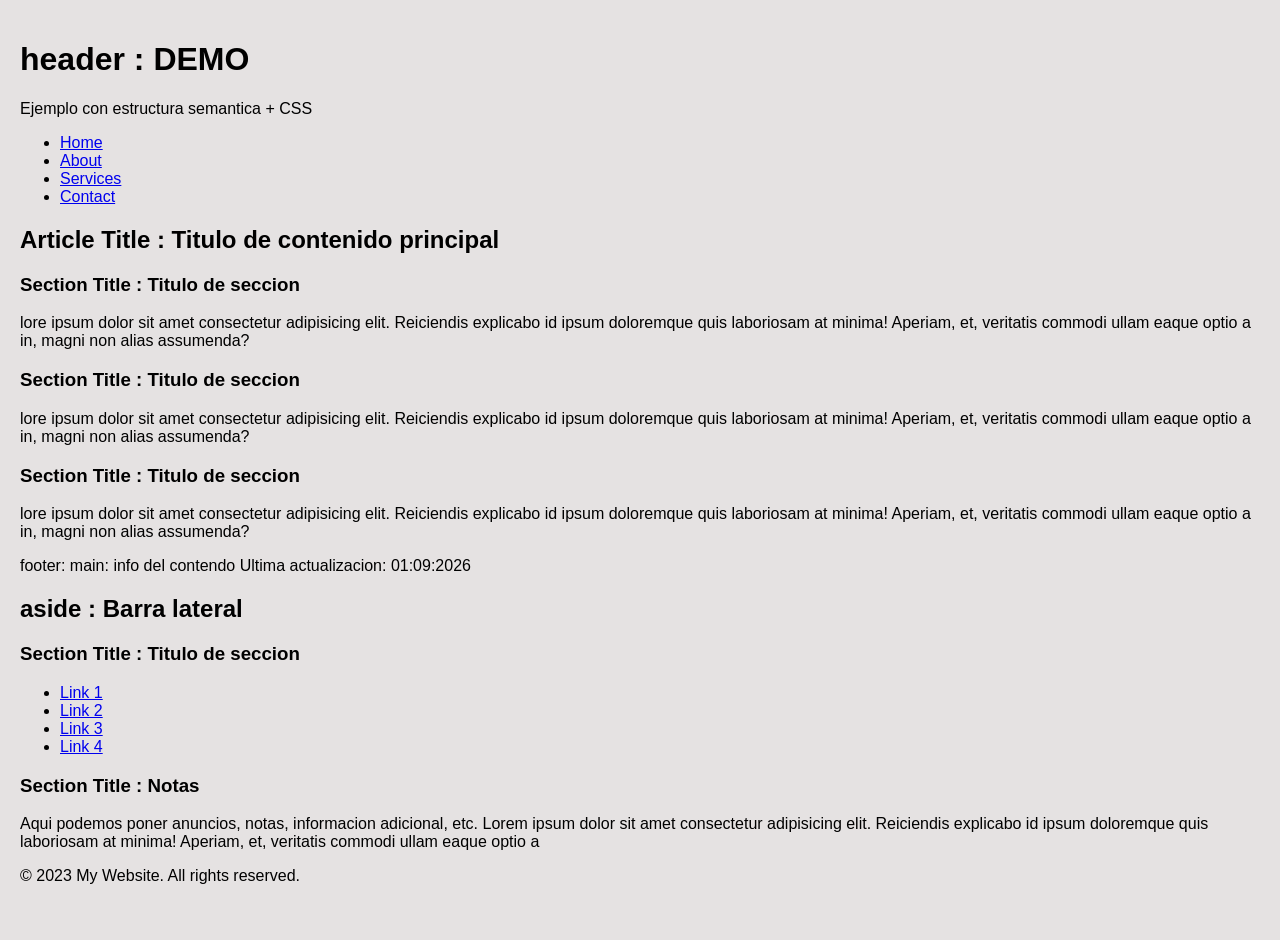
<file: 01092026/index.html>
<!DOCTYPE html>
<html lang="en">

<head>
    <meta charset="UTF-8">
    <meta name="viewport" content="width=device-width, initial-scale=1.0">
    <title>Document</title>
    <link rel="stylesheet" href="estilos.css">
</head>

<body>

    <div class="container">
        <!-- HEADER -->
        <header>
            <div>
                <h1> header : DEMO </h1>
                <p>Ejemplo con estructura semantica + CSS </p>
            </div>
            <!-- NAV -->
            <nav>
                <ul>
                    <li><a href="#">Home</a></li>
                    <li><a href="#">About</a></li>
                    <li><a href="#">Services</a></li>
                    <li><a href="#">Contact</a></li>
                </ul>
            </nav>
        </header>
        <!-- LAYOUT PRINCIPAL -->
        <div class=" layout">
            <!-- MAIN -->
            <main>
                <article>
                    <h2>Article Title : Titulo de contenido principal</h2>
                    <!-- Seccion 1 -->
                    <section>
                        <h3>Section Title : Titulo de seccion</h3>
                        <p>lore ipsum dolor sit amet consectetur adipisicing elit. Reiciendis explicabo id ipsum
                            doloremque quis laboriosam
                            at minima! Aperiam, et, veritatis commodi ullam eaque optio a in, magni non alias assumenda?
                        </p>
                    </section>
                    <!-- Seccion 2 -->
                    <section>
                        <h3>Section Title : Titulo de seccion</h3>
                        <p>lore ipsum dolor sit amet consectetur adipisicing elit. Reiciendis explicabo id ipsum
                            doloremque quis laboriosam
                            at minima! Aperiam, et, veritatis commodi ullam eaque optio a in, magni non alias assumenda?
                        </p>
                    </section>
                    <!-- Seccion 3 -->
                    <section>
                        <h3>Section Title : Titulo de seccion</h3>
                        <p>lore ipsum dolor sit amet consectetur adipisicing elit. Reiciendis explicabo id ipsum
                            doloremque quis laboriosam
                            at minima! Aperiam, et, veritatis commodi ullam eaque optio a in, magni non alias assumenda?
                        </p>
                    </section>
                </article>
                <!-- Footer main -->
                <div class="main-footer">
                    <span> footer: main: info del contendo</span>
                    <span>Ultima actualizacion: 01:09:2026</span>

                </div>
            </main>

            <!-- ASIDE -->
            <aside>
                <h2> aside : Barra lateral</h2>

                <section>
                    <h3>Section Title : Titulo de seccion</h3>
                    <ul>
                        <li><a href="#">Link 1</a></li>
                        <li><a href="#">Link 2</a></li>
                        <li><a href="#">Link 3</a></li>
                        <li><a href="#">Link 4</a></li>
                    </ul>
                </section>
                <section>
                    <h3>Section Title : Notas</h3>
                    <p>
                        Aqui podemos poner anuncios, notas, informacion adicional, etc. Lorem ipsum dolor sit amet
                        consectetur adipisicing elit. Reiciendis explicabo id ipsum doloremque quis laboriosam
                        at minima! Aperiam, et, veritatis commodi ullam eaque optio a
                    </p>
                </section>

            </aside>

        </div>
        <!-- FOOTER -->
        <footer class="page-footer" >
            <p>&copy; 2023 My Website. All rights reserved.</p>
        </footer>
    </div>
</body>

</html>
</file>
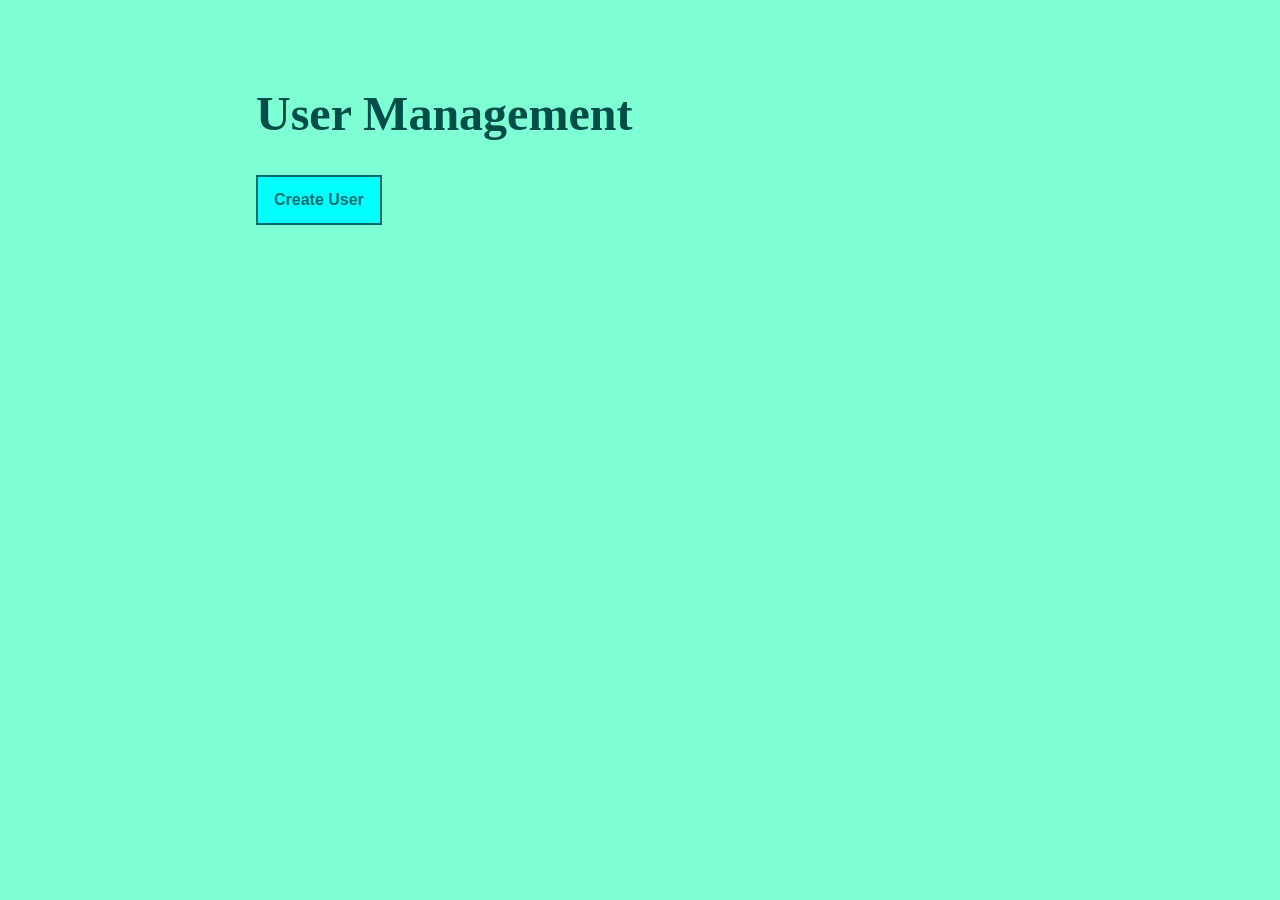
<file: 01102026/index.html>
<!DOCTYPE html>
<html lang="en">
<head>
    <meta charset="UTF-8">
    <meta name="viewport" content="width=device-width, initial-scale=1.0">
    <title>Document</title>
    <link rel="stylesheet" href="tema.css">
</head>
<body>
    <h1>User Management</h1>
    <a href="create.php">Create User</a>
</body>
</html>
</file>
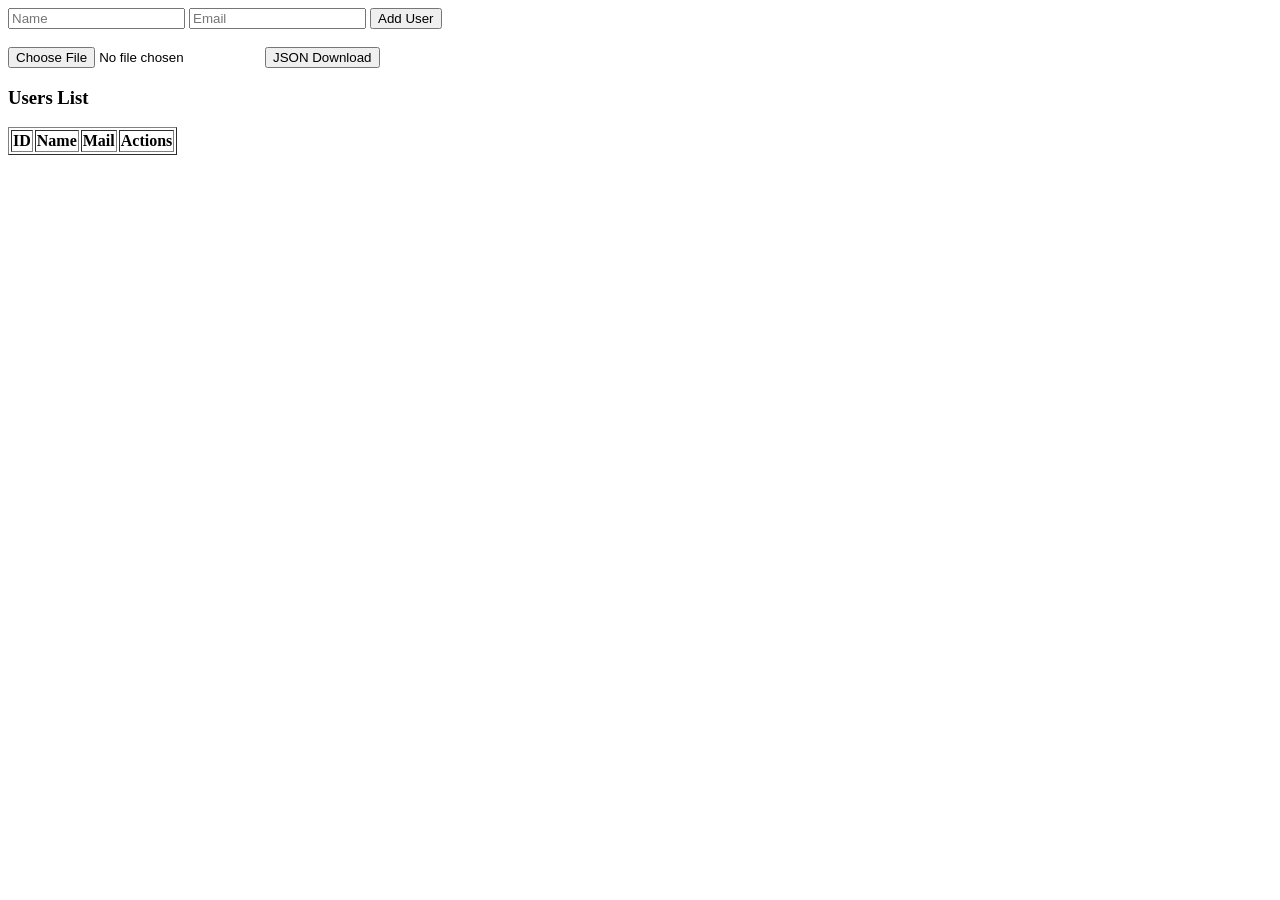
<file: 06102026/index.html>
<!DOCTYPE html>
<html lang="en">
  <head>
    <meta charset="UTF-8">
    <meta name="viewport" content="width=device-width, initial-scale=1.0">
    <title>Formulario</title>
  </head>
  <body>
    <!-- Formulario principal -->
    <form id="userForm">
      <input type="text" id="name" placeholder="Name" required>
      <input type="email" id="email" placeholder="Email" required>
      <button type="submit">Add User</button>
    </form>

    <br>

    <!-- importar JSON -->
    <input type="file" id="importJSON" accept=".json">
    <button id="download">JSON Download</button>

    <!-- listar usuarios -->
    <h3>Users List</h3>
    <table border="1">
      <thead>
        <tr>
          <th>ID</th>
          <th>Name</th>
          <th>Mail</th>
          <th>Actions</th>
        </tr>
      </thead>
      <tbody id="userTable">
        
      </tbody>
    </table>
    <script src="app.js"></script>
  </body>
</html>
</file>
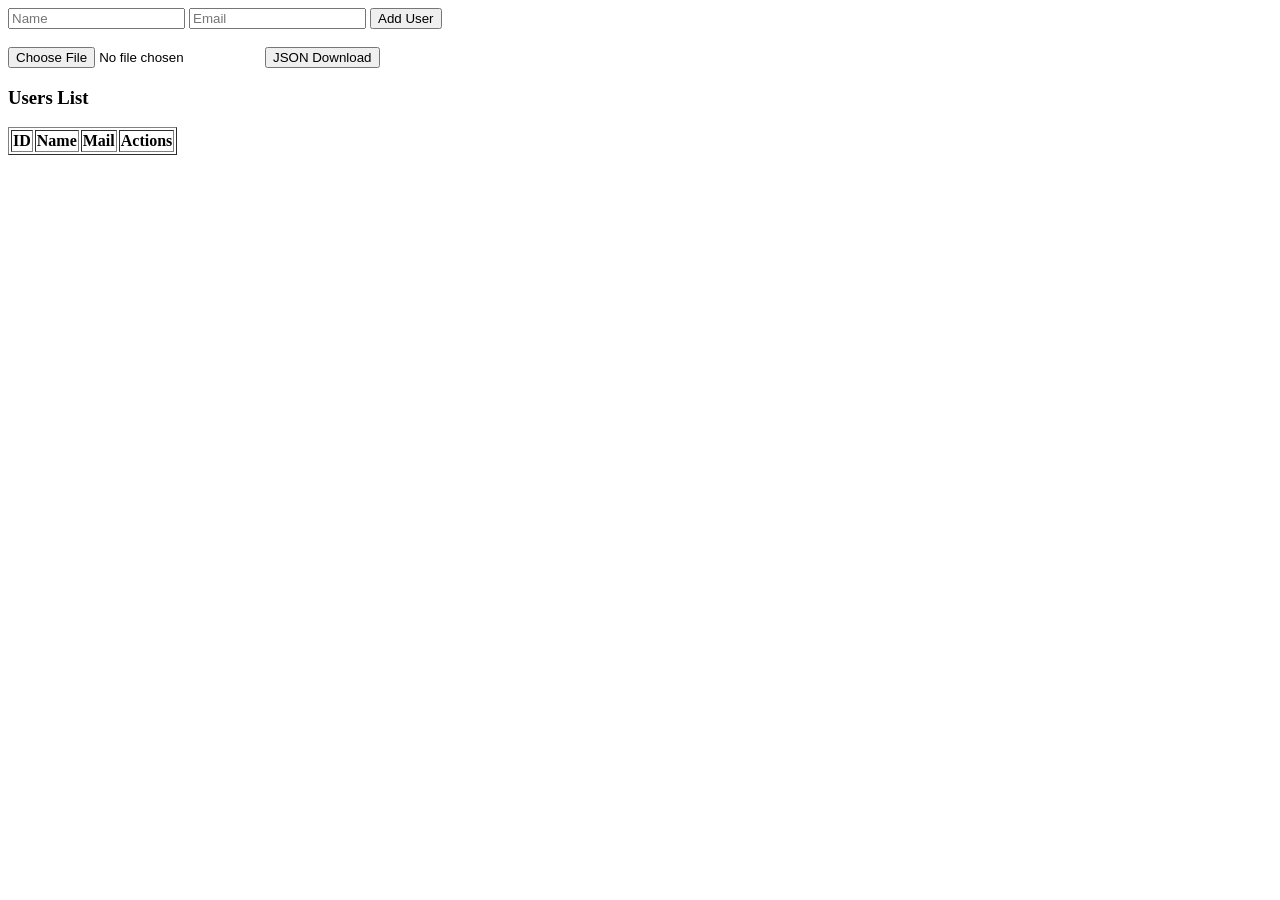
<file: 15102026/index.html>
<!DOCTYPE html>
<html lang="en">
  <head>
    <meta charset="UTF-8">
    <meta name="viewport" content="width=device-width, initial-scale=1.0">
    <title>Formulario</title>
  </head>
  <body>
    <!-- Formulario principal -->
    <form id="userForm">
      <input type="text" id="name" placeholder="Name" required>
      <input type="email" id="email" placeholder="Email" required>
      <button type="submit">Add User</button>
    </form>

    <br>

    <!-- importar JSON -->
    <input type="file" id="importJSON" accept=".json">
    <button id="download">JSON Download</button>

    <!-- listar usuarios -->
    <h3>Users List</h3>
    <table border="1">
      <thead>
        <tr>
          <th>ID</th>
          <th>Name</th>
          <th>Mail</th>
          <th>Actions</th>
        </tr>
      </thead>
      <tbody id="usersTable">
        
      </tbody>
    </table>
  </body>
</html>
</file>
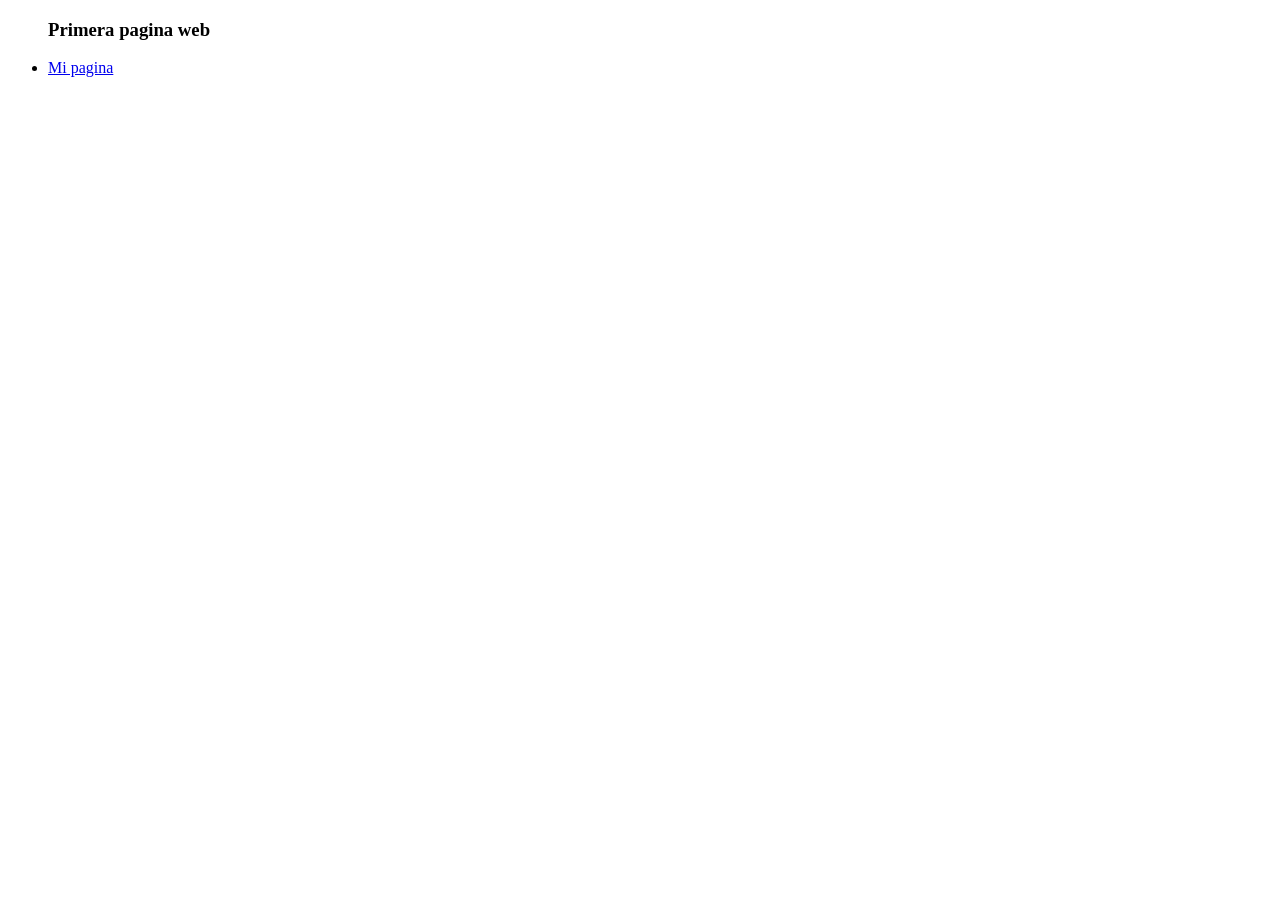
<file: 27082026/index.html>
<!DOCTYPE html>
<html lang="en">
<head>
    <meta charset="UTF-8">
    <meta name="viewport" content="width=device-width, initial-scale=1.0">
    <title>Document</title>
</head>
<body>
    <ul>
        <h3>Primera pagina web</h3>
        <li>  <a href="index2.html">Mi pagina</a> </li>
        
    </ul>

</body>
</html>
</file>
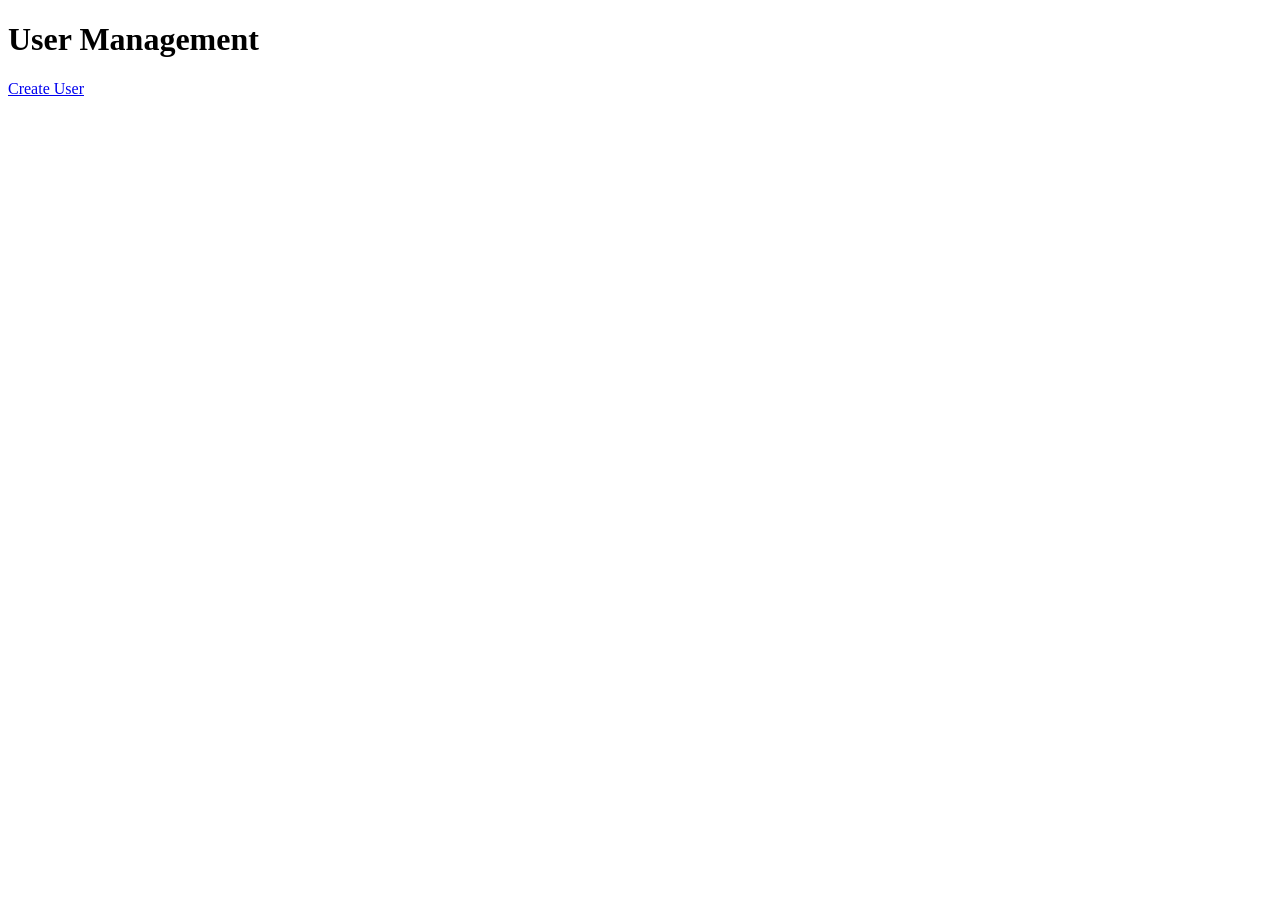
<file: 29092026/index.html>
<!DOCTYPE html>
<html lang="en">
<head>
    <meta charset="UTF-8">
    <meta name="viewport" content="width=device-width, initial-scale=1.0">
    <title>Document</title>
</head>
<body>
    <h1>User Management</h1>
    <a href="create.php">Create User</a>
</body>
</html>
</file>
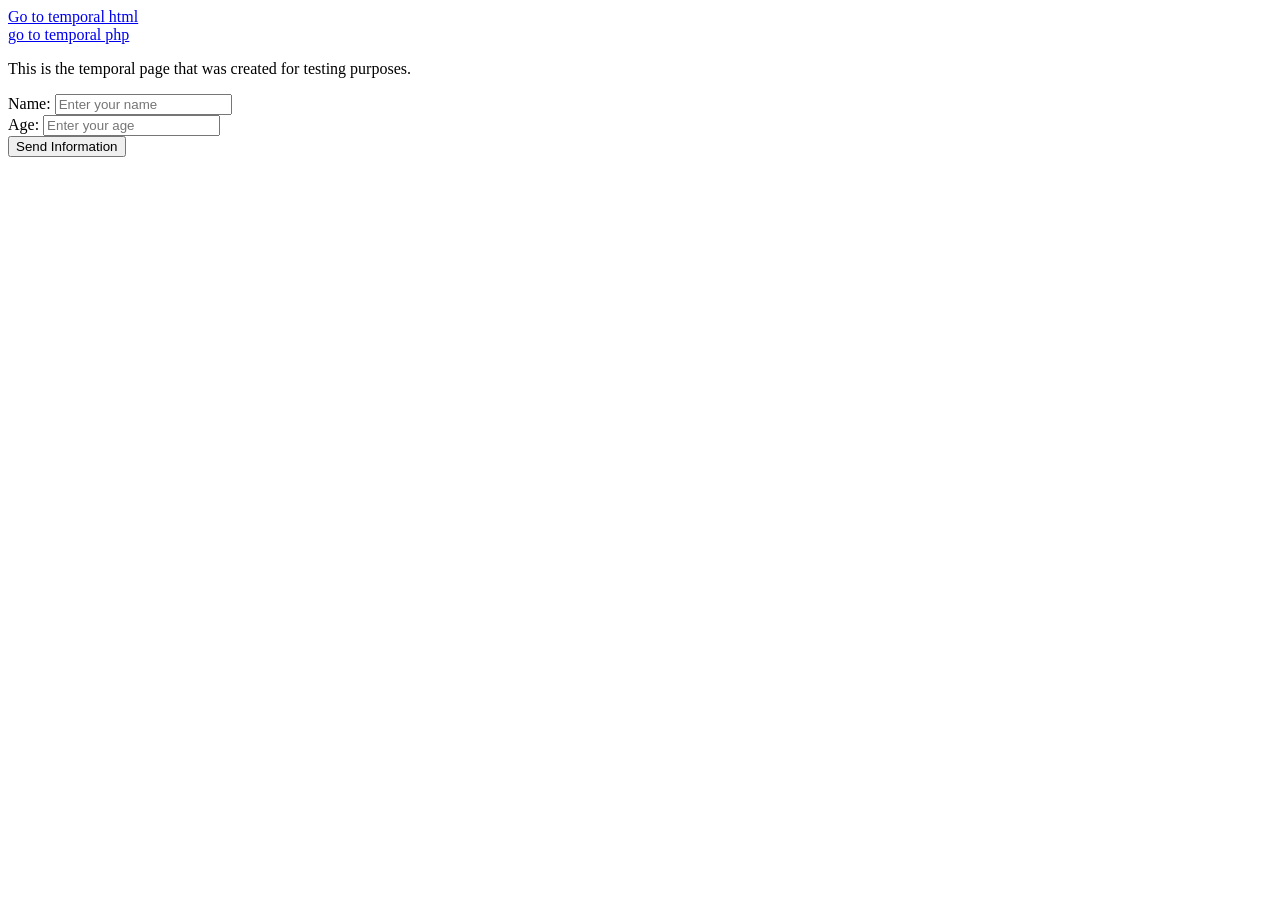
<file: 17092026/temporal/index.html>
<!DOCTYPE html>
<html lang="en">
<head>
    <meta charset="UTF-8">
    <meta name="viewport" content="width=device-width, initial-scale=1.0">
    <title>Document</title>
</head>
<body>
    <a href="temporal.html">Go to temporal html</a>
    <br>
    <a href="temporal.php">go to temporal php</a>
    <p>This is the temporal page that was created for testing purposes.</p>

    
    <form action="procesar.php" method="get">
        <label for="name">Name: </label>
        <input type="text" name="data_name" placeholder="Enter your name" maxlength="150" required>
        <br>
        <label for="age">Age: </label>
        <input type="number" name="data_age" placeholder="Enter your age" maxlength="3" required>
        <br>
        <button type="submit">Send Information</button>
    </form>
</body>
</html>
</file>
<file: 01092026/estilos.css>
/* CONFIGURACION GENERAL DE ESTILOS CSS Y FORMATEO DE PAGINA */
/* Emiliminar todos los margenes y paddings por defecto de todos los elementos */
body{
    margin: 0;
    padding: 20px;
    /*Configuracion del espacio al borde del navegador*/
    font-family: Arial, Helvetica, sans-serif;
    background-color: #ddd9d9bd;
    min-height: 100vh;
    /* ajuste del navegador */
}
</file>
<file: 01102026/tema.css>
:root {
    color-scheme: light;
    font-family: "Trebuchet MS", Verdana, sans-serif;
    color: #003d3b;
    background: aquamarine;
    font-synthesis: none;
    text-rendering: optimizeLegibility;
    --aqua: aqua;
    --aqua-deep: #006b68;
    --aquamarine: aquamarine;
    --ink: #003d3b;
    --line: #00a6a1;
}

* {
    box-sizing: border-box;
}

body {
    min-height: 100vh;
    margin: 0;
    padding: clamp(1.5rem, 6vw, 5rem) clamp(1rem, 5vw, 4rem);
    background: var(--aquamarine);
    color: var(--ink);
    font-size: 1rem;
    line-height: 1.55;
}

h1 {
    max-width: 48rem;
    margin: 0 auto 1.5rem;
    color: #004d49;
    font-family: Georgia, "Times New Roman", serif;
    font-size: clamp(2rem, 5vw, 3rem);
    font-weight: 600;
}

a {
    color: var(--aqua-deep);
    font-weight: 700;
    text-decoration-thickness: 1px;
    text-underline-offset: 0.2em;
}

body > a {
    display: inline-block;
    margin: 0 calc((100% - min(100%, 48rem)) / 2) 1rem;
    padding: 0.65rem 1rem;
    border: 2px solid var(--aqua-deep);
    background: var(--aqua);
    text-decoration: none;
}

table {
    width: min(100%, 48rem);
    margin: 0 auto;
    overflow: hidden;
    border: 2px solid var(--aqua-deep);
    border-collapse: collapse;
    border-spacing: 0;
    background: var(--aqua);
}

th,
td {
    padding: 0.85rem 1rem;
    border: 1px solid var(--aqua-deep);
    text-align: left;
}

th {
    background: var(--aquamarine);
    color: #004d49;
    font-size: 0.9rem;
}

tr:last-child td {
    border-bottom: 0;
}

td a + a {
    margin-left: 0.75rem;
    color: #a0473e;
}

form {
    width: min(100%, 30rem);
    margin: 0 auto;
    padding: 1.75rem;
    border: 2px solid var(--aqua-deep);
    background: var(--aqua);
}

label {
    display: block;
    margin: 0.9rem 0 0.35rem;
    color: #004d49;
    font-weight: 700;
}

input {
    width: 100%;
    min-height: 2.8rem;
    padding: 0.65rem 0.75rem;
    border: 2px solid var(--aqua-deep);
    border-radius: 0;
    background: var(--aquamarine);
    color: var(--ink);
    font: inherit;
}

input:focus {
    border-color: #003d3b;
    outline: 0;
}

button {
    min-height: 2.8rem;
    margin-top: 1.25rem;
    padding: 0.65rem 1rem;
    border: 0;
    border-radius: 0;
    background: var(--aqua-deep);
    color: aqua;
    font: inherit;
    font-weight: 700;
    cursor: pointer;
}

@media (max-width: 600px) {
    body {
        padding: 2rem 1rem;
    }

    table {
        font-size: 0.9rem;
    }

    th,
    td {
        padding: 0.65rem 0.5rem;
    }

    form {
        padding: 1.25rem;
    }
}
</file>
